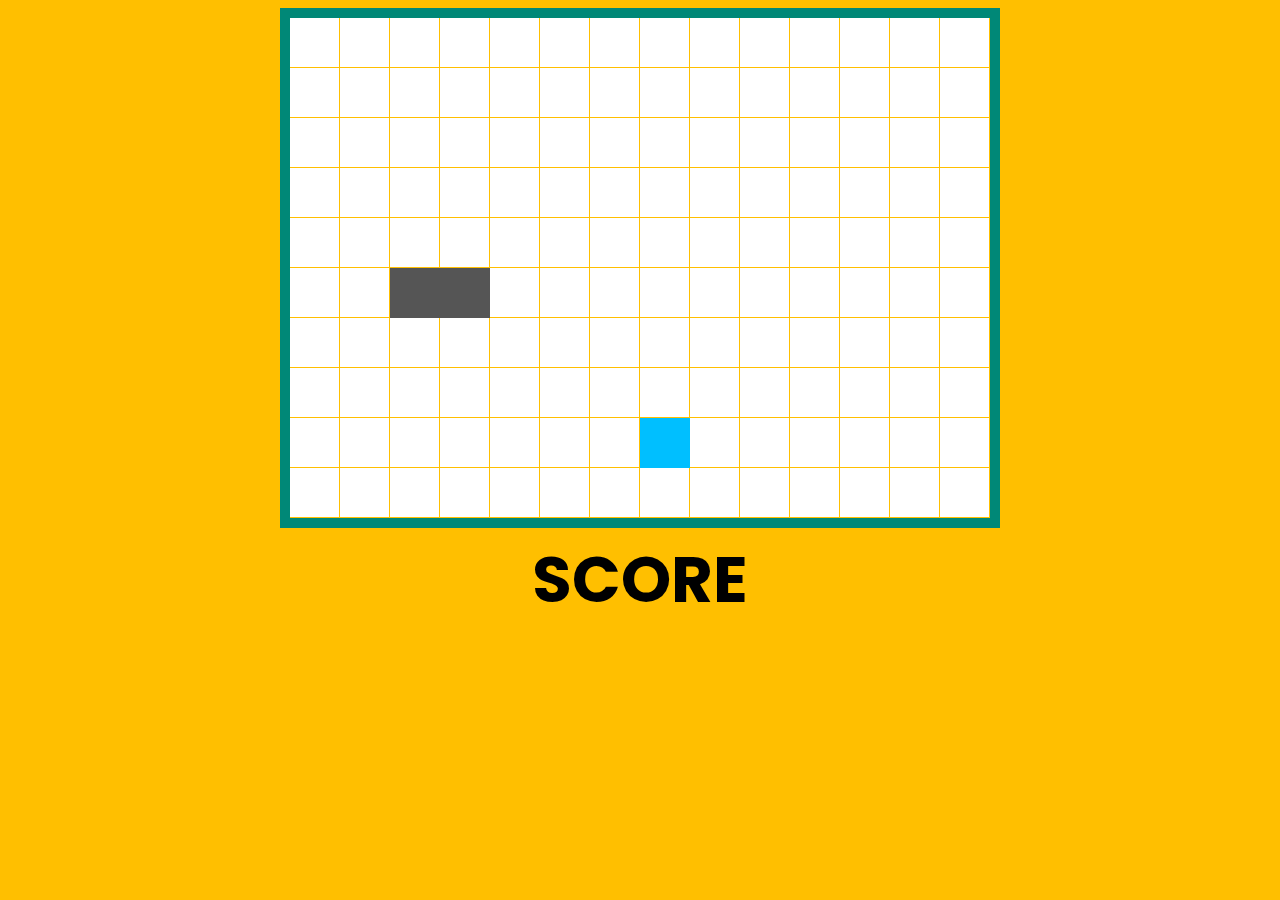
<file: index.html>
<!DOCTYPE html>
<html lang="en">

<head>
    <meta charset="UTF-8">
    <meta name="viewport" content="width=device-width, initial-scale=1.0">
    <title>The Snake Game</title>
    <link rel="stylesheet" href="style.css">
</head>

<body>
    <canvas height="500" width="700"></canvas>
    <h1>SCORE</h1>
    <script src="main.js"></script>
</body>

</html>
</file>
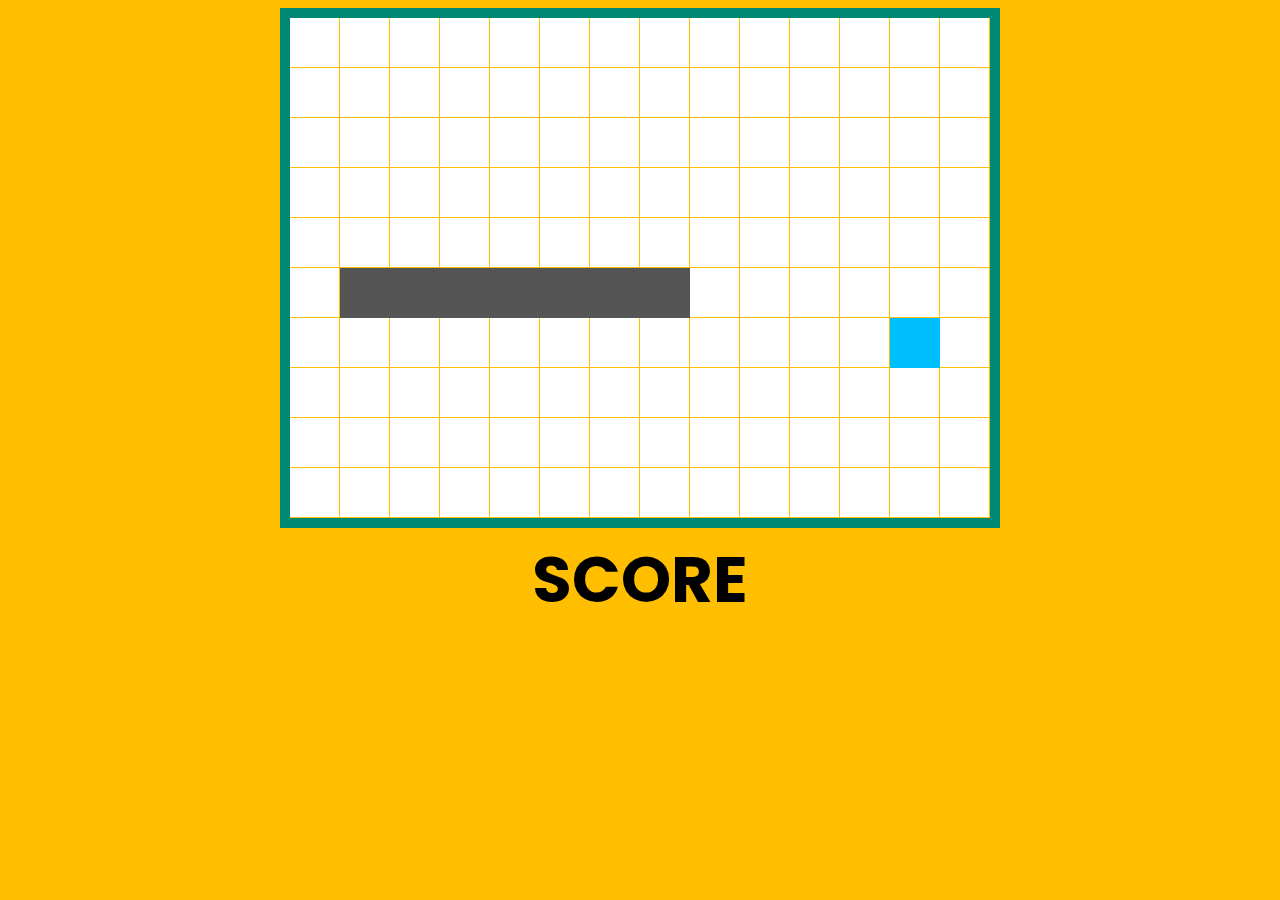
<file: idex.html>
<!DOCTYPE html>
<html lang="en">
<head>
    <meta charset="UTF-8">
    <meta name="viewport" content="width=device-width, initial-scale=1.0">
    <title>The Snake Game</title>
    <link rel="stylesheet" href="style.css">
</head>
<body>
    <canvas height="500" width="700"></canvas>
    <h1>SCORE</h1>
    <script>
        //listeners
        document.addEventListener('keydown', keyPush)

        //canvas
        const canvas = document.querySelector('canvas');
        const title = document.querySelector('h1');
        const ctx = canvas.getContext('2d');

        //player 
        const snakeSize = 50; 
        let snakeSpeed = snakeSize;
        let snakePosX = 0;
        let snakePosY = canvas.height / 2;

        let velocityX = 1;
        let velocityY = 0;

        //game
        let gameIsRunning = true;

        const tileCountX = canvas.width / snakeSize;
        const tileCountY = canvas.height / snakeSize;

        const fps = 10;

        let score = 0;

        let tail = [];
        let snakeLenght = 14;

        //food

        let foodPosX = 400;
        let foodPosY = 100;


        //loop 

        function gameLoop() {
            if (gameIsRunning){
                drawStuff();   
                moveStuff();
                setTimeout(gameLoop, 1000 / fps);
            }
        }

        resetFood();
        gameLoop();

        /**
        *Pohyb vsetkeho
        */

        function moveStuff() {
           snakePosX += snakeSpeed * velocityX;
           snakePosY += snakeSpeed * velocityY; 


            //wall collision
            if (snakePosX > canvas.width - snakeSize) {
                snakePosX = 0;
            }

            if (snakePosX < 0) {
                snakePosX = canvas.width;
            }
            if (snakePosY > canvas.height - snakeSize) {
                snakePosY = 0;
            }
            if (snakePosY < 0) {
                snakePosY = canvas.height;
            }

            //GAME OVER 
            tail.forEach( snakePart => {
                if (snakePosX === snakePart.x && snakePosY === snakePart.y){
                    title.innerHTML = `☠️ <strong> ${score} </strong> ☠️`
                    gameIsRunning = false;
                }
            })

            //tail 
            tail.push({ x: snakePosX, y: snakePosY});

            //zabudne minule pozicie hada
            tail = tail.slice(-1 * snakeLenght);

            //food collision 
            if (snakePosX === foodPosX && snakePosY === foodPosY){
                title.textContent = ++score;
                snakeLenght++;
                resetFood();
            }
        }    
        /**
        *Kreslenie vsetkeho
        */

        function drawStuff() {
            //background
            rectangle('#ffbf00', 0, 0, canvas.width, canvas.height)

            //grid
            drawGrid()

            //snake
            rectangle('black', snakePosX, snakePosY, snakeSize, snakeSize);

            //food
            rectangle('#00bfff', foodPosX, foodPosY, snakeSize, snakeSize);

            //tail 
            tail.forEach((snakePart) => 
                rectangle("#555", snakePart.x, snakePart.y, snakeSize, snakeSize)
            );
        }

        //kdeslenie stvorca
        function rectangle(color, x, y, width, height) {
            ctx.fillStyle = color;
            ctx.fillRect(x, y, width, height);
        }



        // nahodna pozicia jedla 
        function resetFood(){
            foodPosX = Math.floor(Math.random() * tileCountX) * snakeSize;
            foodPosY = Math.floor(Math.random() * tileCountY) * snakeSize;
        }


        /*
        *KEYBOARD
        */
        function keyPush(event) {
            switch(event.key) {
                case "ArrowUp":
                    if(velocityY !== 1){
                    velocityX = 0;
                    velocityY = -1;        
                    }
                    break;
            }
            switch(event.key) {
                case "ArrowDown":
                    if(velocityY !== -1){
                    velocityX = 0;
                    velocityY = 1;
                    }
                    break;
            }
            switch(event.key) {
                case "ArrowLeft":
                    if(velocityX !== 1){
                    velocityX = -1;
                    velocityY = 0;
                    }
                    break;
            }    
            switch(event.key) {
                case "ArrowRight":
                    if(velocityX !== -1){
                    velocityX = 1;
                    velocityY = 0;
                    }
                    break;
            }
        

        //grid

        }
        function drawGrid(){
            for (let i = 0; i < tileCountX; i++ ){
                for (let j = 0 ; j < tileCountY; j++ ){
                    rectangle(
                    '#fff',
                    snakeSize * i,
                    snakeSize * j,
                    snakeSize - 1,
                    snakeSize -1);
                }
            }

        }

        
    </script>
</body>
</html>
</file>
<file: style.css>
@import url('https://fonts.googleapis.com/css2?family=Poppins:wght@900&display=swap');

body{
    background-color: #ffbf00;
    text-align: center;
}

canvas{
    border: 10px solid #008877;
}

h1{
    font-family: 'Poppins', sans-serif;
    font-size: 4em;
    margin-top: 0;
    margin-bottom: 0;
}

h1 strong{
    font-size: 1.35em;
    font-weight: bold;
    margin: 0 0.25rem;
    display: inline-block;
}
</file>
